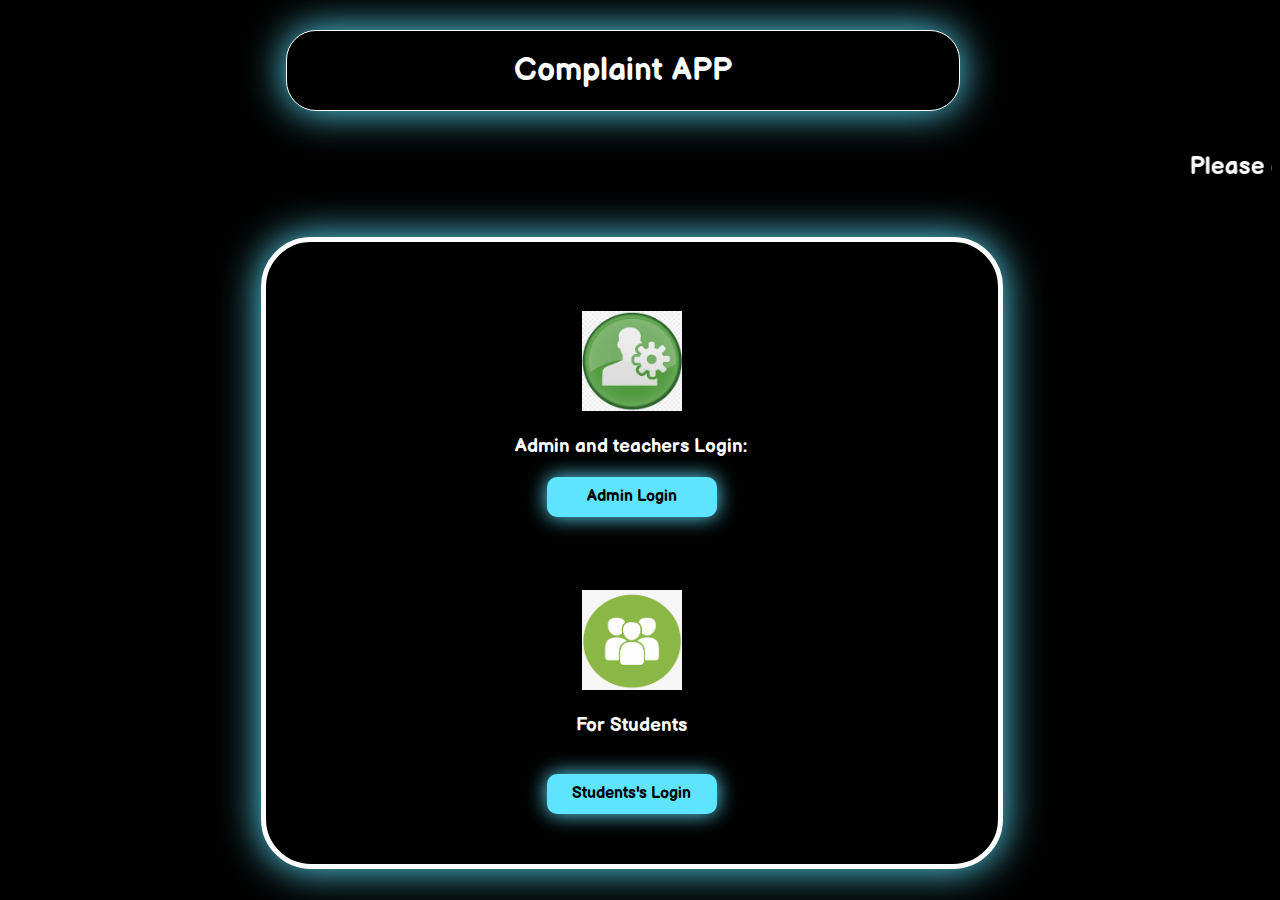
<file: web/index.html>
<!-- Login Page -->
<!DOCTYPE html>

<html >
    <head>
        <title>Login Page</title>
        <meta charset="UTF-8">
        <meta name="viewport" content="width=device-width, initial-scale=1.0">
        <h1 style="text-align:center">Complaint APP </h1>
        <link rel="stylesheet" href="total.css">

        <link href="https://fonts.googleapis.com/css2?family=Balsamiq+Sans&display=swap" rel="stylesheet">
    </head>
    <marquee scrollamount="10" width="100%" direction="left" height="100px">
        <h2>  Please choose options to login to your account.</h2>
    </marquee>
    <body>
      <div>
        <br>
    <center>
        <img src="admin.png" alt="Admin Image" width="100" height="100" >
    </center>

        <center>
        <h3>
        Admin and teachers Login:  </h3>
        <p>
        <a href="Alogin.html"><button> Admin Login </button> </a>
        </h4></center>
    <br><br><br>
    <center>
        <img src="part.png" alt="Participant Image" width="100" height="100" >
    </center>
      <center>
        <h3> For Students </h3>
        <br>
        <a href="stulogin.html"><button>Students's Login</button></a>
    </center></div>
    </body>
</html>
</file>
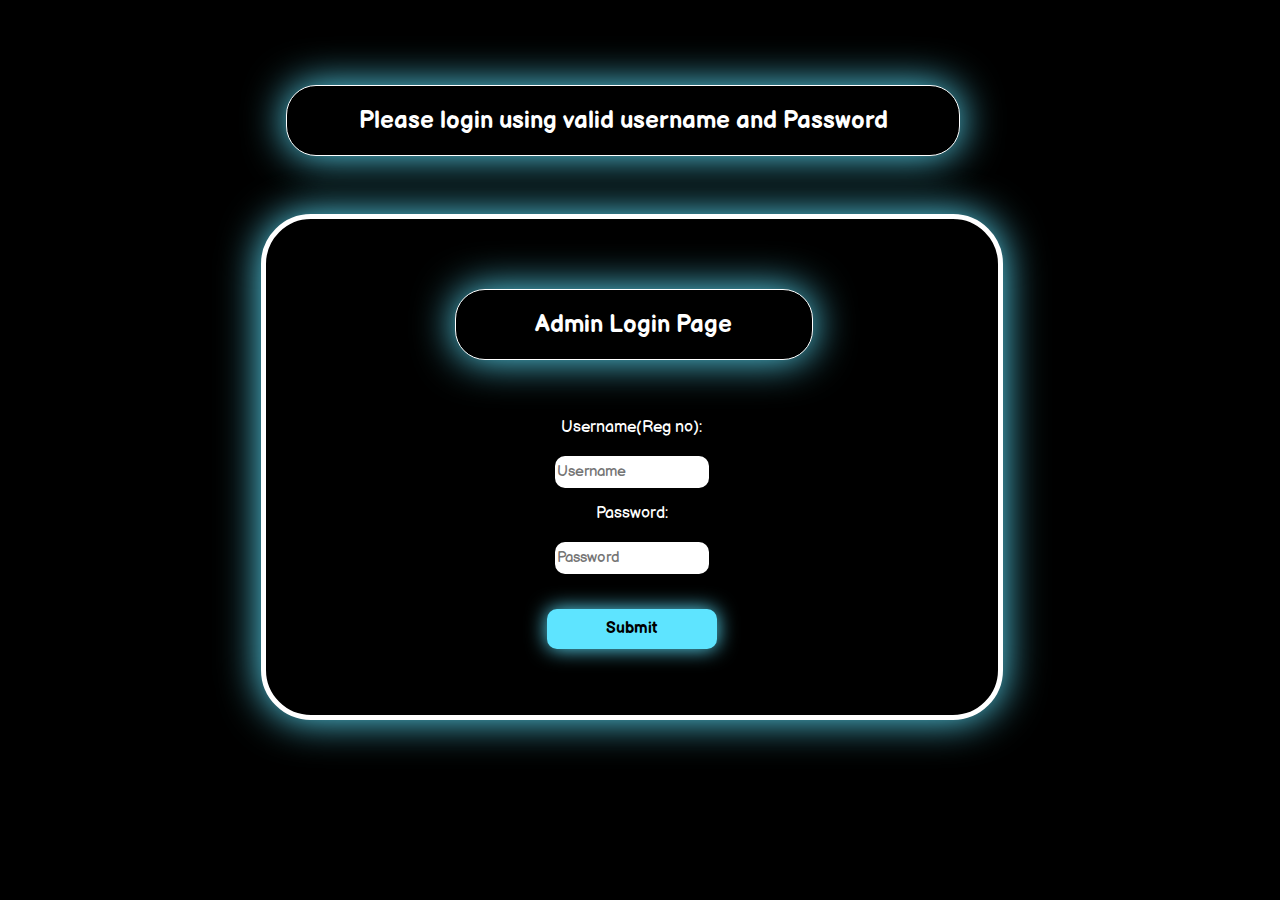
<file: web/Alogin.html>
<!-- ADMIN LOGIN- -->

<!DOCTYPE html>
<!--
To change this license header, choose License Headers in Project Properties.
To change this template file, choose Tools | Templates
and open the template in the editor.
-->
<html>
    <head>
      <br> <br> <br>
        <meta charset="UTF-8">
        <meta name="viewport" content="width=device-width, initial-scale=1.0">
        <h2 style="text-align:center" id="common">Please login using valid username and Password </h2>
        <link rel="stylesheet" href="total.css">

        <link href="https://fonts.googleapis.com/css2?family=Balsamiq+Sans&display=swap" rel="stylesheet">
    </head>
    <body>
      <br> <br>
    <div >
    <center><h2 id="common"> Admin Login Page </h2></center>
    <br><br>

    <center>
<form method="post" action="ValidateAd">
    Username(Reg no):<br><br>
<input type="text" id="text" name="Ausername" placeholder="Username"><br><p>
Password:<br><br>
<input type="password" id="text" name="Apassword" placeholder="Password"><br><br><p>

    <input type="submit" id="sub" value="Submit">
</form>
</center>
</div>
    </body>
</html>
</file>
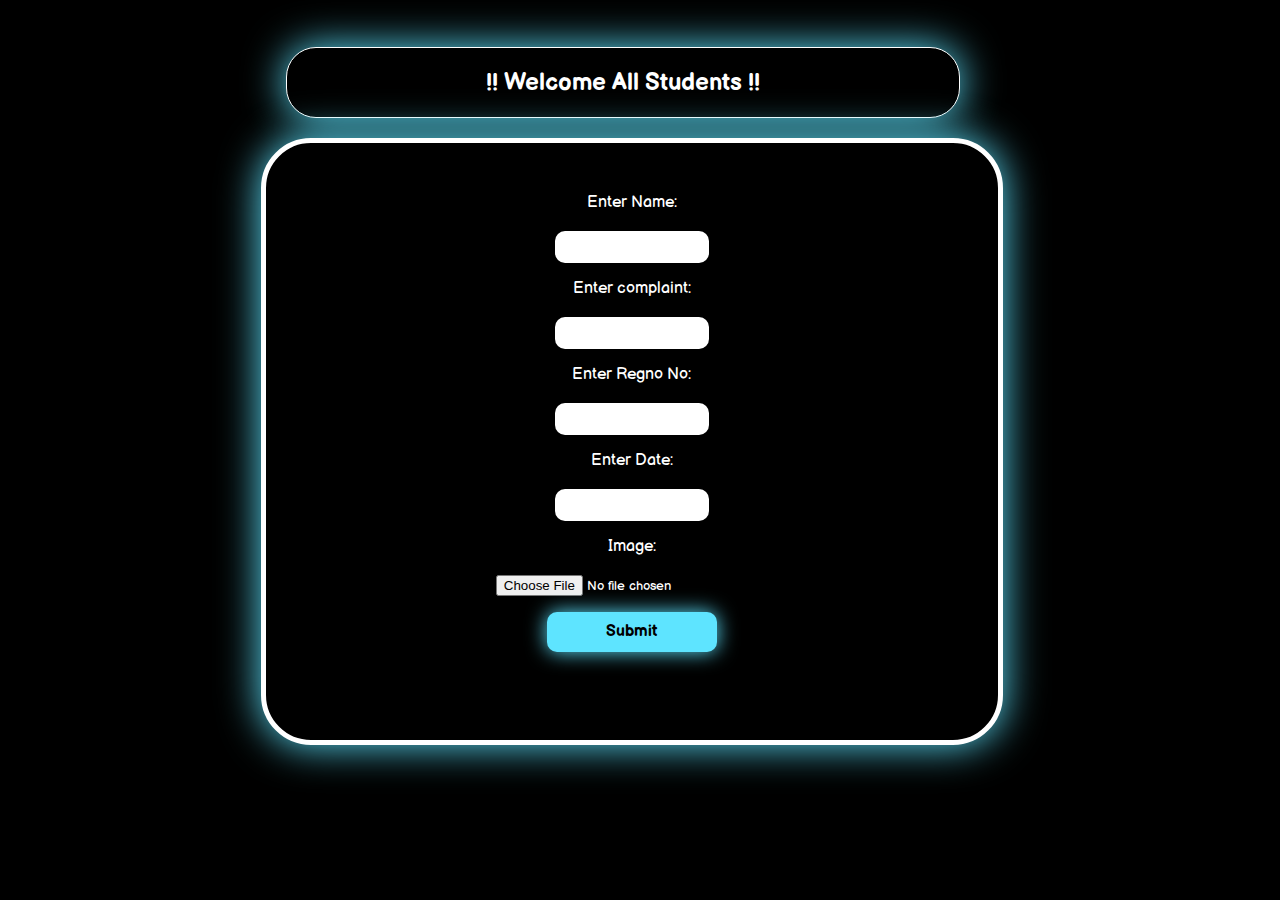
<file: web/Complaint.html>
<!DOCTYPE html>
<!--
To change this license header, choose License Headers in Project Properties.
To change this template file, choose Tools | Templates
and open the template in the editor.
-->
<html><br>
    <head>
      <link rel="stylesheet" href="total.css">

      <link href="https://fonts.googleapis.com/css2?family=Balsamiq+Sans&display=swap" rel="stylesheet">
        <title>Complaints Page</title>
        <link rel = "icon" href = "https://i.ibb.co/GP2wR6z/reg.png" 
         type = "image/x-icon">
       
        <meta charset="UTF-8">
        <meta name="viewport" content="width=device-width, initial-scale=1.0">
        <h2 id="common" style="text-align:center">!! Welcome All Students !! </h1>
    </head>
    <body>
     <div>
             <center>
<form method="post" action="Register">
    Enter Name:<br><br>
    <input type="text" id="text" name="ename"><br><p></p>
    Enter complaint:<br><br>
    <input type="text" id="text" name="cname"><br><p></p>
    Enter Regno No:<br><br>
    <input type="text" id="text" name="reg"><br><p></p>
    Enter Date:<br><br>
    <input type="text" id="text" name="date"><br><p></p>
    Image:<br><br>
    <input type="file" id="img" name="img" accept="image/*"><br><p></p>
    
      <input type="submit" id="sub" value="Submit">
     </form>
     
        <br><br>             
        </center>
        </div>
    </body>
</html>
</file>
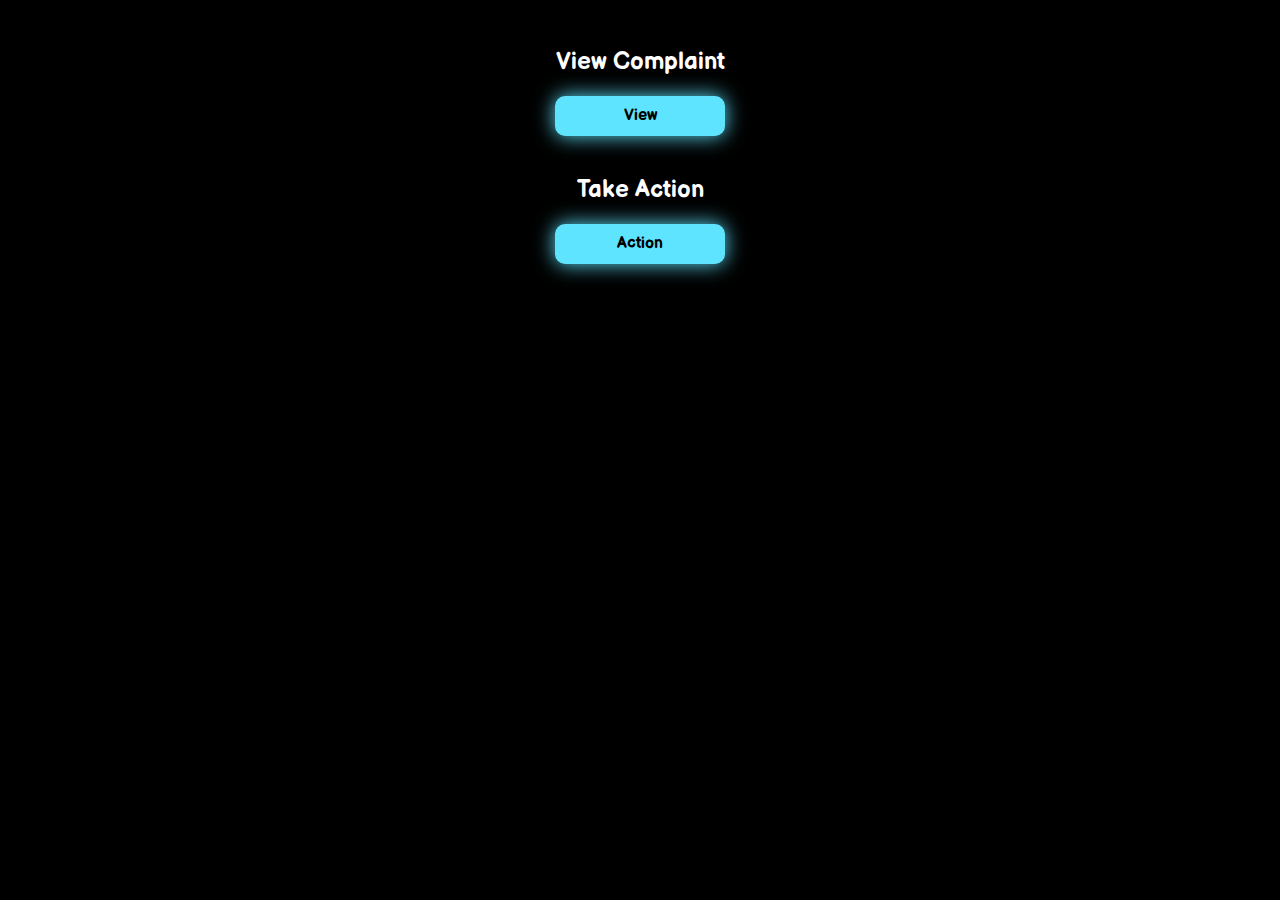
<file: web/ComplaintDetails.html>
<!DOCTYPE html>
<html><br>
    <head>
        <title> Complaint Details </title>
        <meta charset="UTF-8">
        <meta name="viewport" content="width=device-width, initial-scale=1.0">
       
        <link rel="stylesheet" href="total.css">

        <link href="https://fonts.googleapis.com/css2?family=Balsamiq+Sans&display=swap" rel="stylesheet">
    </head>
    <body>
    <center>
        <h2>View Complaint </h2>
        <a href="ViewComplaint"><button type="button" id="button">View</button></a>
        <br><br>
        <h2>Take Action </h2>
        <a href="TakeAction.html"><button type="button" id="button">Action</button></a>
        <br><br>

      



       </center>
    
    </body>
</html>
</file>
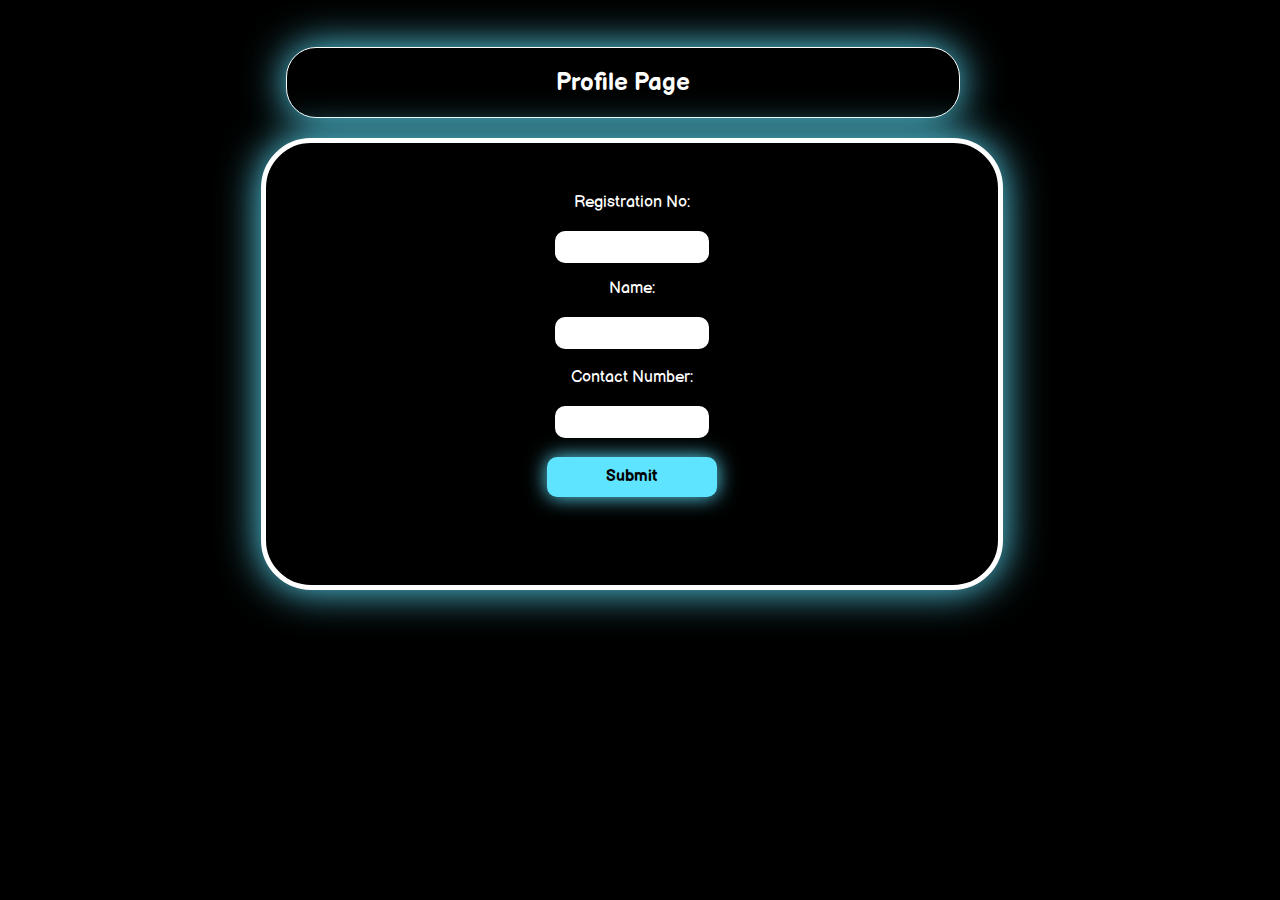
<file: web/Profile.html>
<!DOCTYPE html>
<!--
To change this license header, choose License Headers in Project Properties.
To change this template file, choose Tools | Templates
and open the template in the editor.
-->
<html><br>
    <head>
      <link rel="stylesheet" href="total.css">

      <link href="https://fonts.googleapis.com/css2?family=Balsamiq+Sans&display=swap" rel="stylesheet">
        <title> Profile </title>
        <meta charset="UTF-8">
        <meta name="viewport" content="width=device-width, initial-scale=1.0">
        <h2 id="common" style="text-align:center"> Profile Page </h2>
    </head>
    <body>
        <div>
             <center>
<form method="post" action="Profile">
    Registration No:<br><br>
    <input type="text" id="text" name="Reg"><br><p></p>

    Name:<br><br>
    <input id="text" type="text" name="Name"><br><br>

    Contact Number:<br><br>
    <input id="text" type="text" name="ContactNo"><br><br>

    <input type="submit" id="sub" value="Submit">
</form>
     
        <br><br>             
        </center>
        </div>
    </body>
</html>
</file>
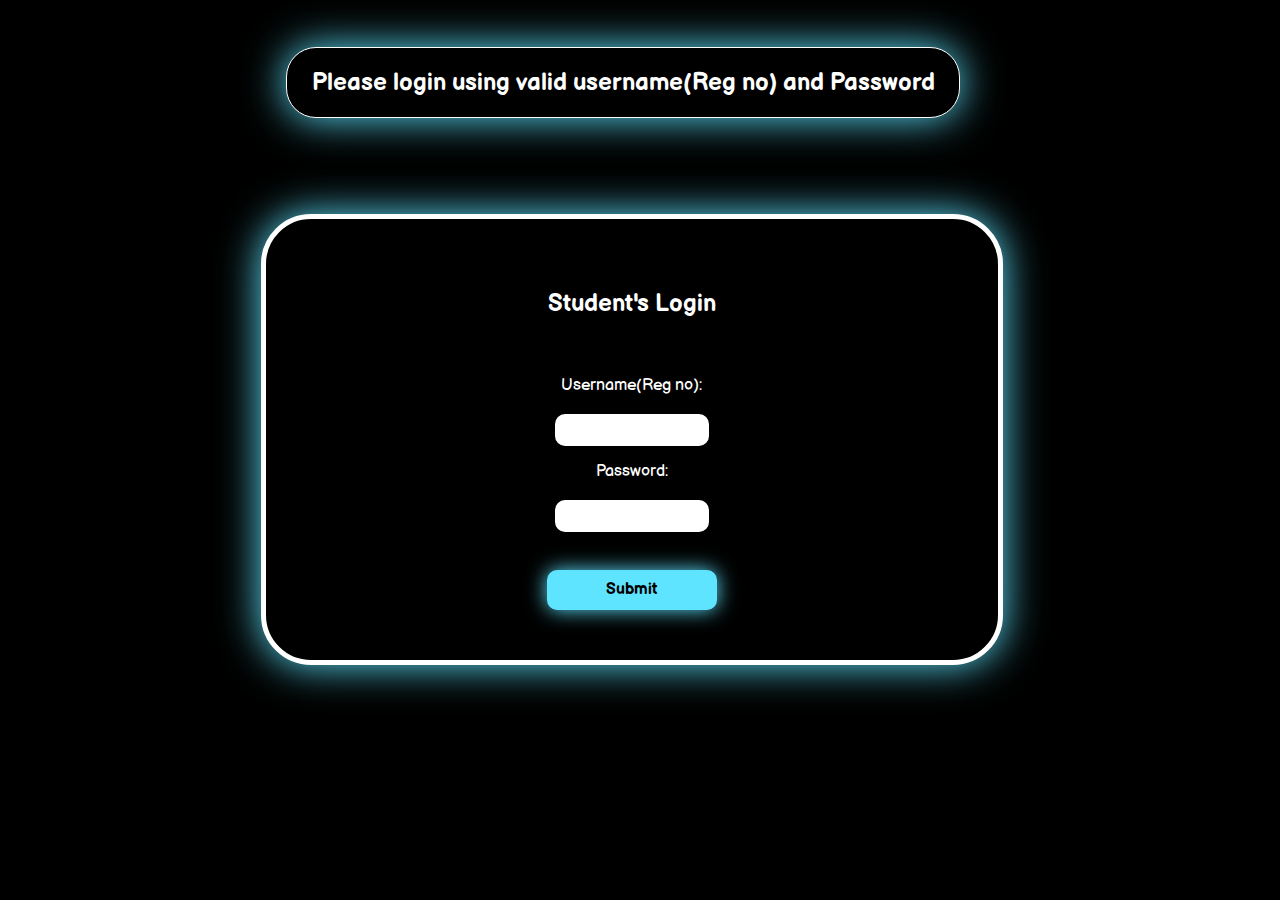
<file: web/slogin.html>
<!DOCTYPE html>
<!--
To change this license header, choose License Headers in Project Properties.
To change this template file, choose Tools | Templates
and open the template in the editor.
-->
<html>
    <head>
      <link rel="stylesheet" href="total.css">

      <link href="https://fonts.googleapis.com/css2?family=Balsamiq+Sans&display=swap" rel="stylesheet">
        <title>Student's Login </title>
        <meta charset="UTF-8">
        <meta name="viewport" content="width=device-width, initial-scale=1.0"><br>
        <h2 id="common" style="text-align:center">Please login using valid username(Reg no) and Password </h2>
    </head><br><br><br><br>
    <body>
 

      <div >
          


    <center><h2> Student's Login</h2></center>
    <br><br>

    <center>
<form method="post" action="VaPa">
    Username(Reg no):<br><br>
    <input id="text" style="color: Black"  type="text" name="Pausername"><br><p></p>
Password:<br><br>
<input id="text" type="password" name="Papassword"><br><br><br>
<input type="submit" id="sub" value="Submit">
</form>
</center>
      </div>
    </body>
</html>
</file>
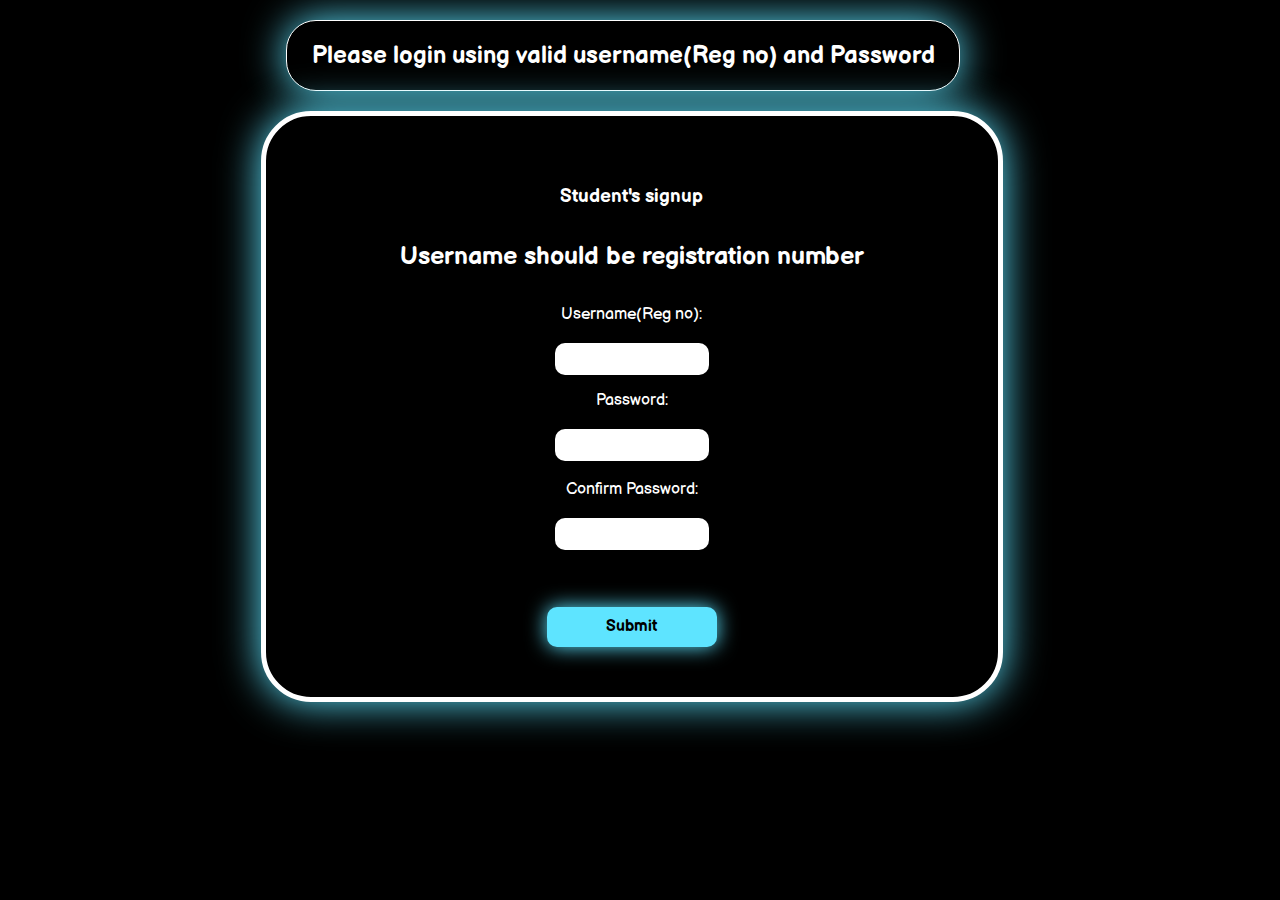
<file: web/ssignup.html>
<!-- Participant sign up:- -->

<!DOCTYPE html>
<!--
To change this license header, choose License Headers in Project Properties.
To change this template file, choose Tools | Templates
and open the template in the editor.
-->
<html>
    <head>
      <link rel="stylesheet" href="total.css">

      <link href="https://fonts.googleapis.com/css2?family=Balsamiq+Sans&display=swap" rel="stylesheet">
        <title>Student's Signup </title>
        <meta charset="UTF-8">
        <meta name="viewport" content="width=device-width, initial-scale=1.0">
        <h2 id="common" style="text-align:center">Please login using valid username(Reg no) and Password </h2>
    </head>
    <body>
      <div>

    <center><h3> Student's signup </h3>
        <h4> Username should be registration number </h4>
    </center>
        <center>
        <form method="post" action="StoreP">
        Username(Reg no):<br><br>
        <input id="text" type="text" name="Pusername"><br><p></p>
        Password:<br><br>
        <input id="text" type="password" name="Ppassword"><br><br>
        Confirm Password:<br><br>
        <input id="text" type="password" name="Cpassword"><br><br>
        <br><br>
        <input type="submit" id="sub" value="Submit">
        </form>
        </center>    </div>
    </body>
</html>
</file>
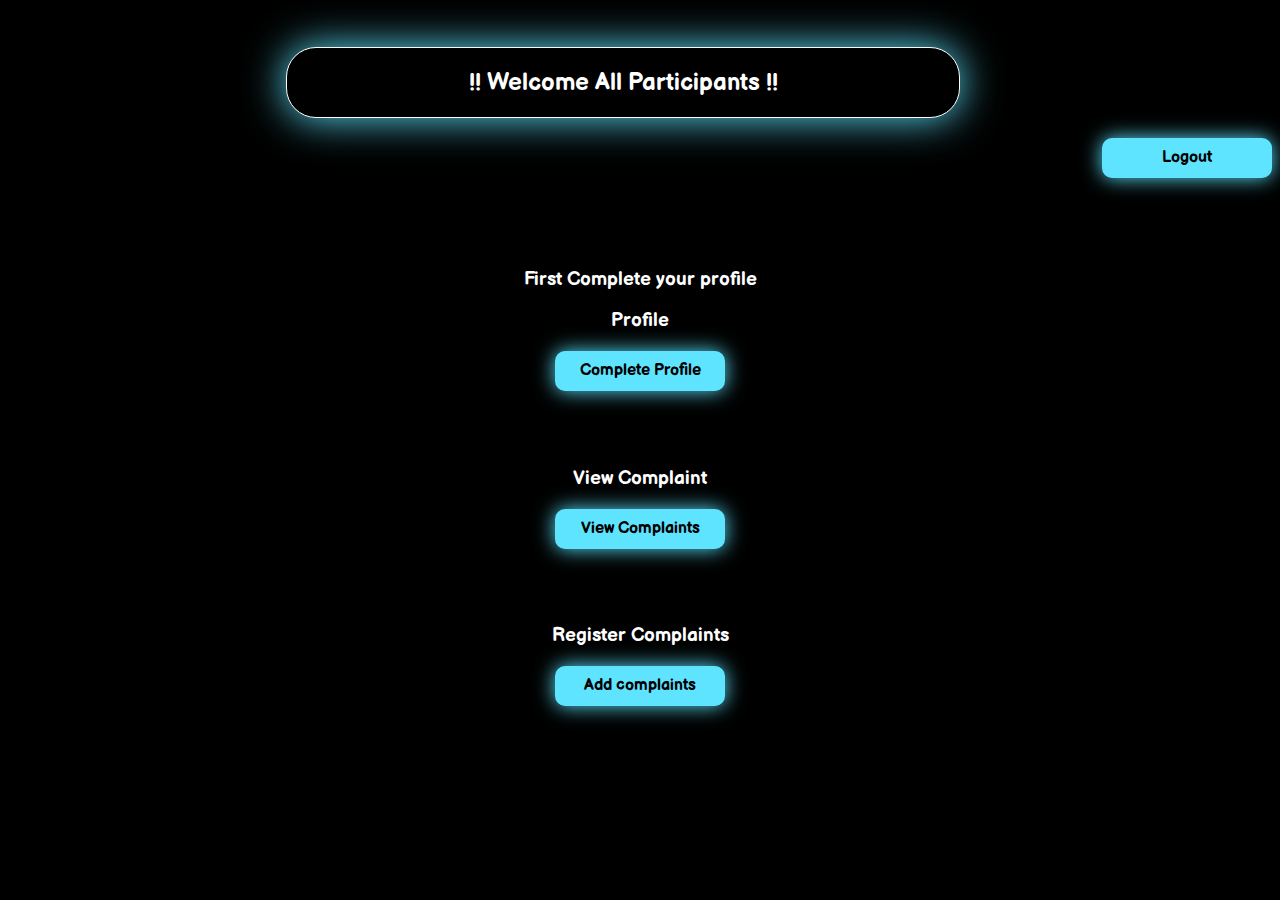
<file: web/Students.html>
<!DOCTYPE html>
<!--
To change this license header, choose License Headers in Project Properties.
To change this template file, choose Tools | Templates
and open the template in the editor.
-->
<html><br>
    <head>
      <link rel="stylesheet" href="total.css">

      <link href="https://fonts.googleapis.com/css2?family=Balsamiq+Sans&display=swap" rel="stylesheet">
        <title>Complaints Registration </title>
        <meta charset="UTF-8">
        <meta name="viewport" content="width=device-width, initial-scale=1.0">
        <h2 id="common" style="text-align:center">!! Welcome All Participants !! </h1>
    </head>
    <body>
       
     <span style="float:right">
      <a href="slogin.html"><button>Logout</button></a>
    </span><br><br><p></p> <br>
        
            <br>
            <br>
        <center>
             <h3> First Complete your profile </h3>
             
        <h3> Profile </h3>
        <a href="Profile.html"><button type="button" id="button"> Complete Profile </button></a>
        <br><br>
        <br><br>
        <h3>View Complaint </h3>
        <a href="ViewComplaint"> <button type="button" id="button">View Complaints </button></a>
        <br><br>
        <br><br>
        <h3>Register Complaints</h3>
        <a href="Complaint.html"> <button type="button" id="button">Add complaints </button></a>
        <br><br>
    </center>
    
    
    
    
    
    
    
    </body>
</html>
</file>
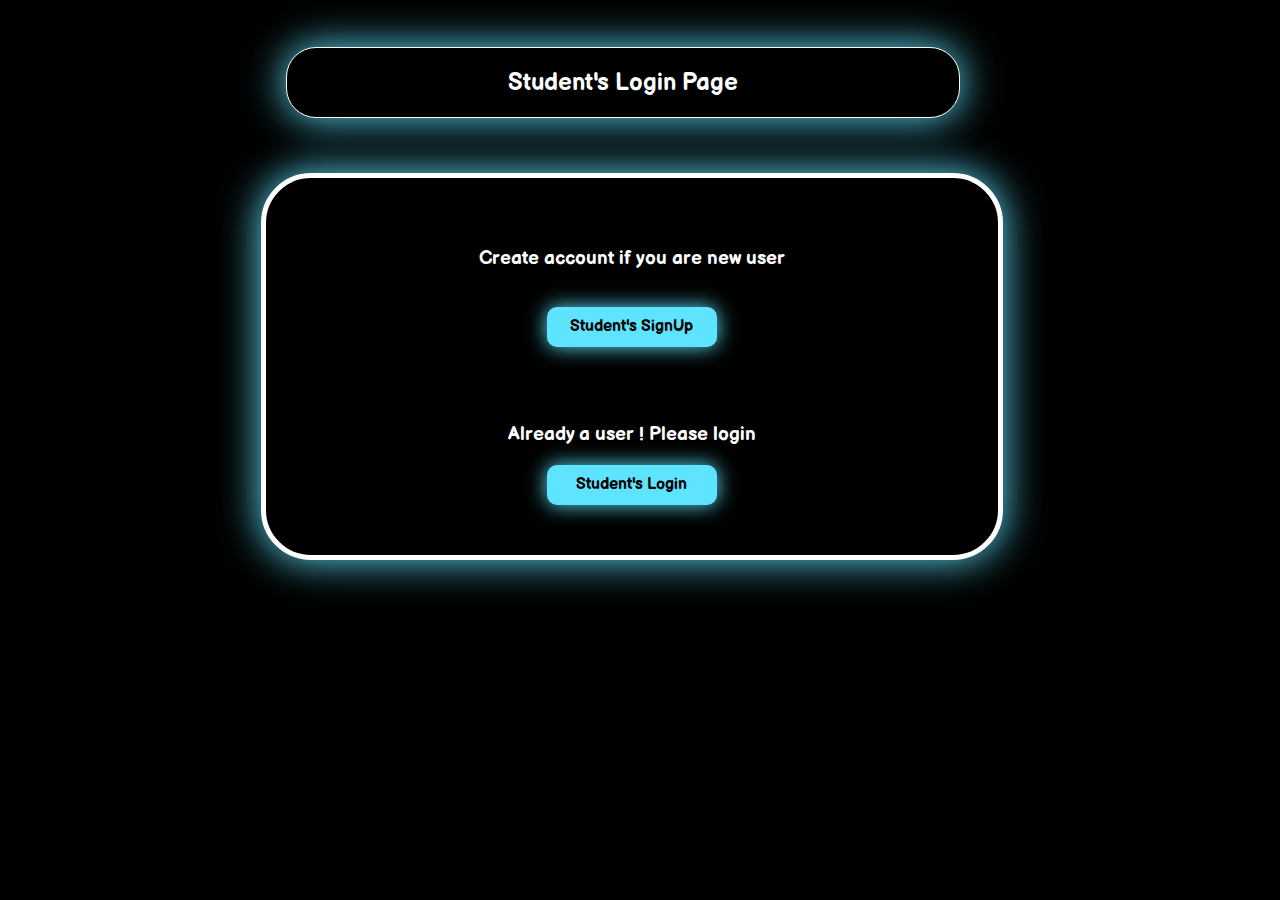
<file: web/stulogin.html>
<!DOCTYPE html>
<!--
To change this license header, choose License Headers in Project Properties.
To change this template file, choose Tools | Templates
and open the template in the editor.
-->
<html><br>
    <head>
      <link rel="stylesheet" href="total.css">

      <link href="https://fonts.googleapis.com/css2?family=Balsamiq+Sans&display=swap" rel="stylesheet">
        <title>Student's Login </title>
        <meta charset="UTF-8">
        <meta name="viewport" content="width=device-width, initial-scale=1.0">
    <h2 style="text-align:center" id="common"> Student's Login Page</h2><br><p></p><p></p>
    </head>
    <body>
<div >

    <center>
       <h3> Create account if you are new user  </h3> <br>
        <a href="ssignup.html"><button>Student's SignUp </button></a>
        </center>

        <br><br><br>
        <center> <h3>Already a user ! Please login  </h3>
        <a href="slogin.html"><button>Student's Login</button></a>
        </center>
</div>

</body>
</html>
</file>
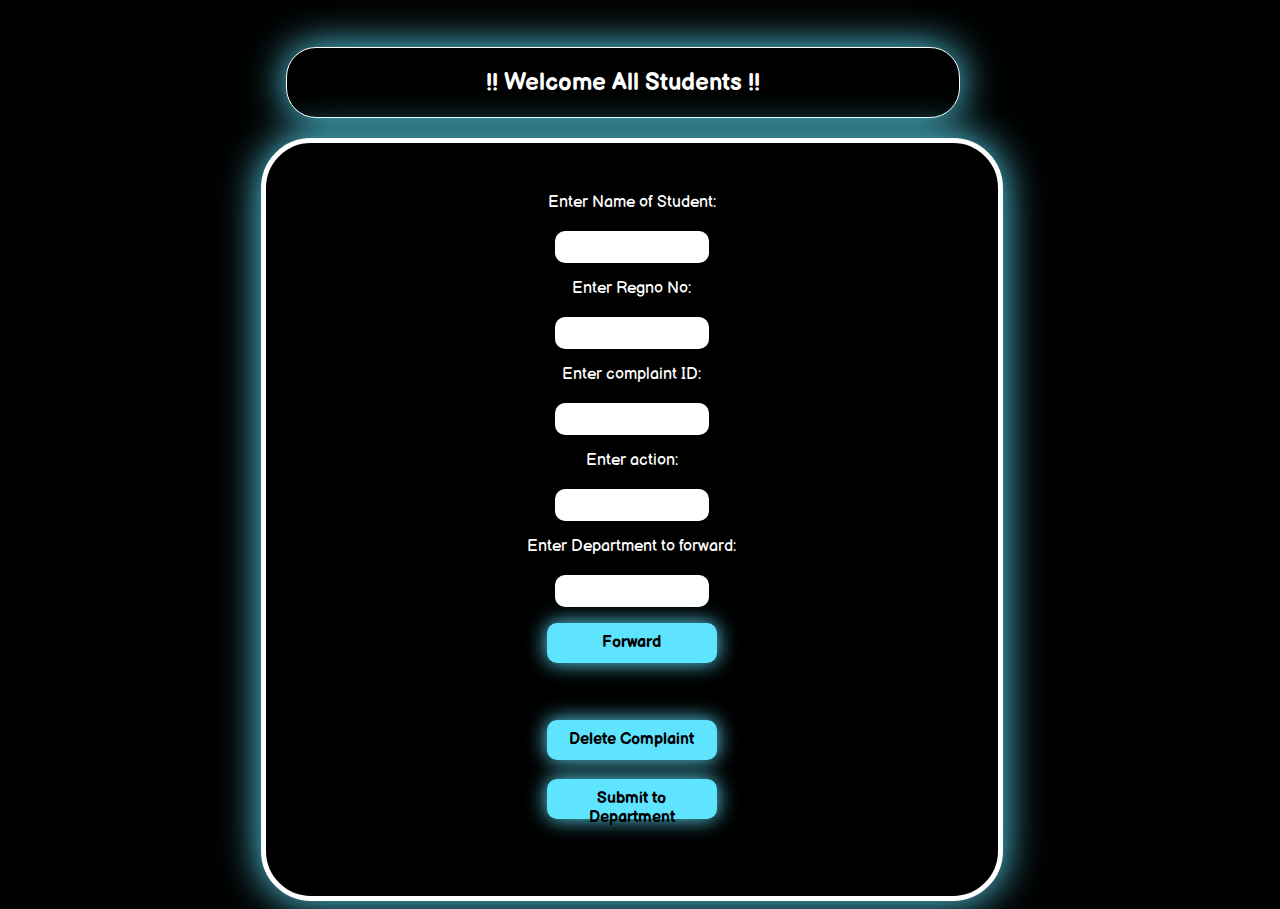
<file: web/TakeAction.html>
<!DOCTYPE html>
<!--
To change this license header, choose License Headers in Project Properties.
To change this template file, choose Tools | Templates
and open the template in the editor.
-->
<html><br>
    <head>
      <link rel="stylesheet" href="total.css">

      <link href="https://fonts.googleapis.com/css2?family=Balsamiq+Sans&display=swap" rel="stylesheet">
        <title>Action Page</title>
        <meta charset="UTF-8">
        <meta name="viewport" content="width=device-width, initial-scale=1.0">
        <h2 id="common" style="text-align:center">!! Welcome All Students !! </h1>
    </head>
    <body>
     <div>
             <center>
<form method="post" action="takeaction">
    Enter Name of Student:<br><br>
    <input type="text" id="text" name="name"><br><p></p>
    Enter Regno No:<br><br>
    <input type="text" id="text" name="reg"><br><p></p>
     Enter complaint ID:<br><br>
    <input type="text" id="text" name="cid"><br><p></p>
    Enter action:<br><br>
    <input type="text" id="text" name="act"><br><p></p>
    Enter Department to forward:<br><br>
    <input type="text" id="text" name="department"><br><p></p>
    
      <input type="submit" id="sub" value="Forward">
     </form>
                 <br><br><br>
                 <button type="button" id="button">Delete Complaint</button><br><br>
                
    <a href="https://accounts.google.com/ServiceLogin/identifier?service=mail&passive=true&rm=false&continue=https%3A%2F%2Fmail.google.com%2Fmail%2F%3Ftab%3Drm%26ogbl&scc=1&ltmpl=default&ltmplcache=2&emr=1&osid=1&flowName=GlifWebSignIn&flowEntry=ServiceLogin"><button>Submit to Department</button></a>
     
        <br><br>             
        </center>
        </div>
    </body>
</html>
</file>
<file: web/total.css>
*{
  border-width:0;
  font-style: normal;
  color: white;
  font-family: 'Balsamiq Sans', cursive;
}

html{
    background-image: url('https://i.ibb.co/DfnhsND/pexels-photo-1229861.jpg');
  background-repeat: no-repeat;
  background-size: 110%;
  background-opacity: 30%;
  background-color: black;
}

h1{
  background-image:url('https://i.ibb.co/F309xjK/Blue-Wave-Abstract-Gradient-Background-Texture.jpg');
  box-shadow: 0 0 40px #5ee4ff;
  background-color: black;
  border: 1px solid;
  width: 50%;
  margin-left: 22%;
  margin-right: 25%;
  margin-top: 30px;
  padding: 20px;
  border-radius: 30px;
}

#common{
  box-shadow: 0 0 40px #5ee4ff;
  background-color: black;
  border: 1px solid;
  width: 50%;
  margin-left: 22%;
  margin-right: 25%;
  margin-top: 20px;
  padding: 20px;
  border-radius: 30px;
}

h4{
  font-size: 25px;
}



button{
  padding: 15px;
  font-weight: bold;
  font-size: 100%;
  width: 170px;
  text-align:center;
  padding-top: 10px;
  color: black;
  background-color:#5ee4ff;
  height: 40px;
  align-self: center;
  border-radius: 10px;
  box-shadow: 0 0 20px #5ee4ff ;
}

button:hover{
  background: #5ee4ff;
  color: black;
  box-shadow: 0 0 40px #5ee4ff ;
}

div{
  background-image:url('https://i.ibb.co/F309xjK/Blue-Wave-Abstract-Gradient-Background-Texture.jpg');
  background-color: black;
  box-shadow: 0 0 40px #5ee4ff;
  width: 50%;
  margin-left: 20%;
  margin-right: 20%;
  border: 5px solid;
  border-radius: 50px;
  padding: 50px;
}


#text{
  width: 150px;
  height: 30px;
  border-radius: 10px;
  color: black;
  font-size: 15px;
}
#sub{
   padding: 15px;
  font-weight: bold;
  font-size: 100%;
  width: 170px;
  text-align:center;
  padding-top: 10px;
  color: black;
  background-color:#5ee4ff;
  height: 40px;
  align-self: center;
  border-radius: 10px;
  box-shadow: 0 0 20px #5ee4ff ;
}

#sub:hover{
     background: #5ee4ff;
  color: black;
  box-shadow: 0 0 40px #5ee4ff ;
}
</file>
